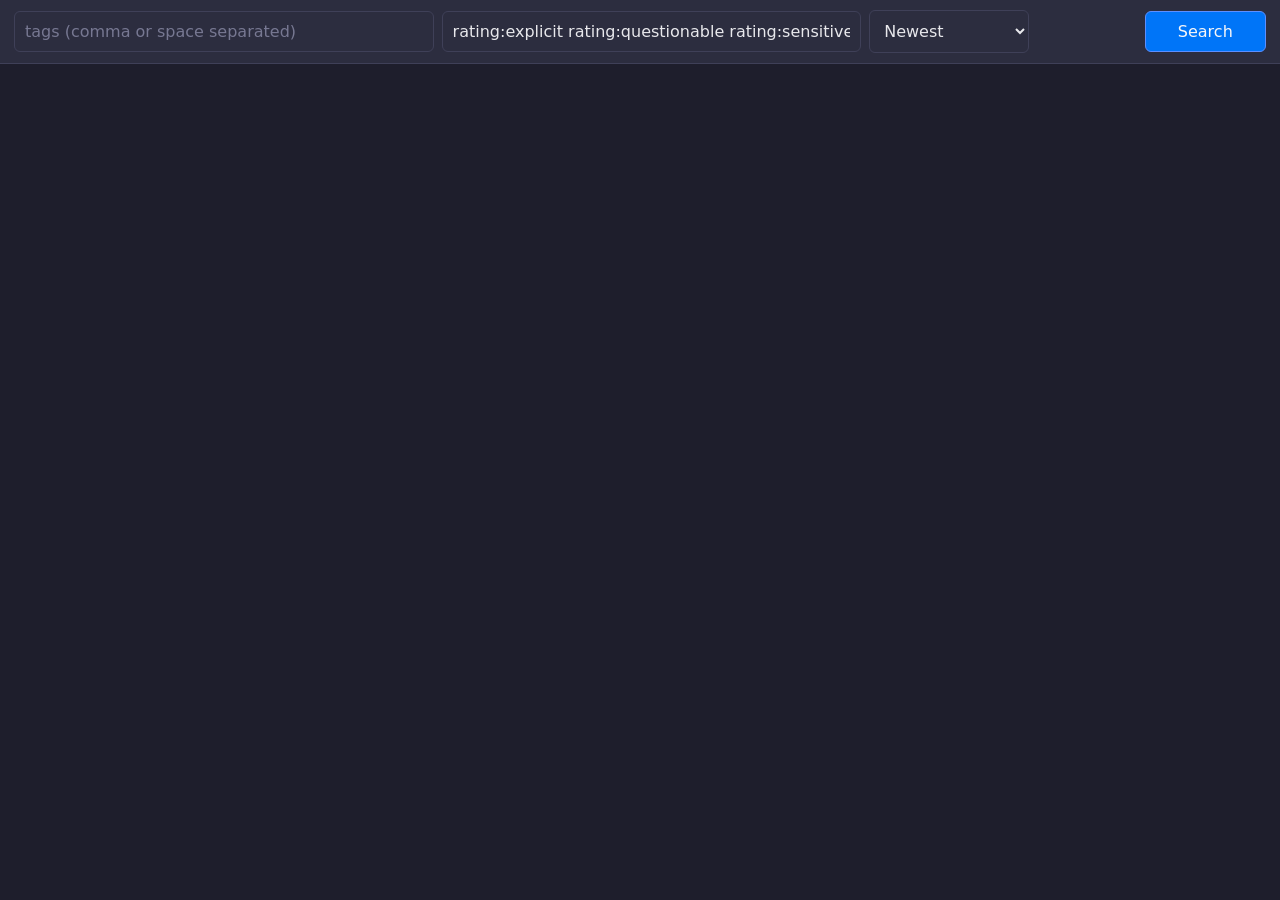
<file: index.html>
<!DOCTYPE html>
<html lang="en">
    <head>
        <meta charset="UTF-8">
        <title>Danbooru Browser</title>
        <link rel="icon" href="https://danbooru.donmai.us/favicon.ico">
        <meta name="viewport" content="width=device-width, initial-scale=1">
        <link rel="stylesheet" href="styles.css">
    </head>
    <body>
        <header>
            <input id="tags" placeholder="tags (comma or space separated)" autocomplete="off" autocapitalize="none">
            <input id="blacklist" placeholder="blacklist tags" autocomplete="off" autocapitalize="none"
                value="rating:explicit rating:questionable rating:sensitive">
            <select id="sort-order">
                <option value="">Newest</option>
                <option value="order:score">Top Scored</option>
                <option value="order:rank">Popular (Rank)</option>
            </select>
            <span id="status-note"></span>
            <button id="search-btn">Search</button>
        </header>

        <div id="suggestions"></div>
        <div id="grid"></div>

        <div id="spinner">
            <svg viewBox="0 0 24 24" fill="none" stroke="#555" stroke-width="2.5" stroke-linecap="round">
                <path d="M12 2v4M12 18v4M4.93 4.93l2.83 2.83M16.24 16.24l2.83 2.83M2 12h4M18 12h4M4.93 19.07l2.83-2.83M16.24 7.76l2.83-2.83"/>
            </svg>
        </div>

        <div id="sentinel"></div>

        <script>
            const API = "https://danbooru.donmai.us";

            const RATING_ABBREV = { explicit: "e", questionable: "q", sensitive: "s", general: "g" };

            // ── State ──
            let cursorId    = null;   // id of last fetched post (used for pagination)
            let canFetch = true;
            let exhausted   = false;  // no more pages
            let totalHidden = 0;

            // ── Column layout state ──
            let cols        = [];
            let colCount    = 0;

            // ── DOM refs ──
            const tagsEl    = document.getElementById("tags");
            const blackEl   = document.getElementById("blacklist");
            const suggestEl = document.getElementById("suggestions");
            const gridEl    = document.getElementById("grid");
            const spinnerEl = document.getElementById("spinner");
            const noteEl    = document.getElementById("status-note");

            // ── Search triggers ──
            document.getElementById("search-btn").addEventListener("click", startSearch);
            tagsEl.addEventListener("keydown",  e => { if (e.key === "Enter") { startSearch(); tagsEl.blur(); } });
            blackEl.addEventListener("keydown", e => { if (e.key === "Enter") { startSearch(); blackEl.blur(); } });

            // ── Autocomplete triggers ──
            let suggestTimer = null;

            tagsEl.addEventListener("input",  () => scheduleSuggest(tagsEl));
            blackEl.addEventListener("input", () => scheduleSuggest(blackEl));

            document.addEventListener("click", e => {
                if (!suggestEl.contains(e.target) && e.target !== tagsEl && e.target !== blackEl)
                    suggestEl.style.display = "none";
            });

            // ── Infinite scroll ──
            const observer = new IntersectionObserver(entries => {
                if (entries[0].isIntersecting) {
                    if (canFetch && !exhausted && tagsEl.value.trim()) {
                        loadMore();
                    }
                }
            }, {
                rootMargin: "100% 0px"
            });

            observer.observe(document.getElementById("sentinel"));

            // ── Grid resize ──
            new ResizeObserver(() => {
                clearTimeout(gridEl._resizeTimer);
                gridEl._resizeTimer = setTimeout(() => {
                    const n = targetColCount();
                    if (n !== colCount) rebuildGrid();
                }, 150);
            }).observe(gridEl);

            // ──────────────────────────────────────────────
            // Grid helpers
            // ──────────────────────────────────────────────

            function targetColCount() {
                return Math.max(2, Math.floor(gridEl.clientWidth / 200));
            }

            function shortestCol() {
                return cols.reduce((a, b) => a.h < b.h ? a : b);
            }

            function buildCols(n) {
                gridEl.innerHTML = "";
                colCount = n;
                cols = Array.from({ length: n }, () => {
                    const el = document.createElement("div");
                    el.className = "grid-col";
                    gridEl.appendChild(el);
                    return { el, h: 0 };
                });
            }

            function rebuildGrid() {
                // Collect all items and their aspect ratios before clearing
                const items = cols.flatMap(c => Array.from(c.el.children));
                const ratios = items.map(item => {
                    const inner = item.querySelector(".item-inner");
                    return parseFloat(inner.dataset.ratio) || 1;
                });

                buildCols(targetColCount());

                for (let i = 0; i < items.length; i++) {
                    const col = shortestCol();
                    col.h += ratios[i];
                    col.el.appendChild(items[i]);
                }
            }

            // ──────────────────────────────────────────────
            // Search / fetch
            // ──────────────────────────────────────────────

            function parseTags(text) {
                return text.trim().split(/[\s,]+/).filter(Boolean);
            }

            function startSearch() {
                window.scrollTo(0, 0);

                saveSettings();

                cursorId      = null;
                exhausted     = false;
                canFetch = true;
                totalHidden   = 0;
                noteEl.textContent = "";
                suggestEl.style.display = "none";

                buildCols(targetColCount());
                loadMore();
            }

            async function loadMore() {
                if (!canFetch || exhausted || !tagsEl.value.trim()) return;

                canFetch = false;
                spinnerEl.style.display = "flex";

                try {
                    const { posts, restricted } = await fetchPosts(tagsEl.value, blackEl.value, cursorId);

                    if (!posts.length) {
                        exhausted = true;
                        noteEl.textContent = "No results.";
                        return;
                    }

                    cursorId = posts[posts.length - 1].id;

                    await appendPosts(posts);

                    await new Promise(requestAnimationFrame);

                    const rect = document.getElementById("sentinel").getBoundingClientRect();
                    const triggerDistance = window.innerHeight * 2;

                    if (rect.top < triggerDistance && !exhausted) {
                        // We are still near the bottom, so fetch the next page immediately
                        canFetch = true; 
                        return loadMore(); 
                    }

                } catch (err) {
                    noteEl.textContent = "Fetch failed. Check connection.";
                    console.error(err);
                } finally {
                    canFetch = true;

                    // delay hide so UI doesn't flicker
                    setTimeout(() => {
                        spinnerEl.style.display = "none";
                    }, 50);
                }

                requestAnimationFrame(() => {
                    const rect = document.getElementById("sentinel").getBoundingClientRect();
                    if (rect.top < window.innerHeight) {
                        loadMore();
                    }
                });
            }

            async function fetchPosts(rawTags, rawBlacklist, afterId) {
                const sortOrder = document.getElementById("sort-order").value;
                const tags = parseTags(rawTags);
                const blacklist = new Set(parseTags(rawBlacklist));

                if (!tags.length) return { posts: [], restricted: 0 };

                if (sortOrder) tags.push(sortOrder);

                const ratingTags = tags.filter(t => t.startsWith("rating:"));
                const normalTags = tags.filter(t => !t.startsWith("rating:"));

                // Danbooru free-tier: max 2 non-rating tags in the API call
                const apiTags  = [...normalTags.slice(0, 2), ...ratingTags];
                const extraSet = new Set(normalTags.slice(2));

                const blacklistRatings = new Set(
                    [...blacklist]
                        .filter(t => t.startsWith("rating:") && RATING_ABBREV[t.slice(7)])
                        .map(t => RATING_ABBREV[t.slice(7)])
                );
                const blacklistTags = new Set([...blacklist].filter(t => !t.startsWith("rating:")));

                const params = new URLSearchParams({ tags: apiTags.join(" "), limit: 200 });
                if (afterId) params.set("page", `b${afterId}`);

                const res = await fetch(`${API}/posts.json?${params}`);
                if (!res.ok) throw new Error(`HTTP ${res.status}`);

                const raw = await res.json();
                const posts = [];
                let restricted = 0;

                for (const post of raw) {
                    if (!post.file_url) { restricted++; continue; }
                    if (blacklistRatings.has(post.rating)) continue;

                    const postTags = new Set(post.tag_string.split(" "));
                    if (blacklistTags.size && [...blacklistTags].some(t => postTags.has(t))) continue;
                    if (extraSet.size  && ![...extraSet].every(t => postTags.has(t))) continue;

                    const ext = post.file_url.split(".").pop().toLowerCase();
                    
                    let mediaUrl = post.file_url;

                    if (ext === "zip" && post.large_file_url) {
                        mediaUrl = post.large_file_url;
                    }

                    let clickUrl = `./viewer.html?id=${post.id}&src=${encodeURIComponent(mediaUrl)}&ext=${ext}`;

                    const isVideo = ["mp4", "webm"].includes(ext);
                    const isAnimated = ["mp4", "webm", "gif", "zip"].includes(ext);

                    const preview = isAnimated
                        ? (post.preview_file_url || post.file_url)
                        : (post.large_file_url || post.file_url);
                    
                    const previewExt = preview.split(".").pop().toLowerCase();
                    isPreviewAnimated = ["mp4", "webm", "gif"].includes(previewExt);

                    posts.push({
                        id: post.id,
                        url: clickUrl,
                        preview,
                        isPreviewAnimated,
                        w: post.image_width || 1,
                        h: post.image_height || 1,
                        isVideo,

                        parentId: post.parent_id,
                        hasChildren: post.has_children,
                        isDeleted: post.is_deleted || post.status === "deleted",
                        isPending: post.approval_status === "pending"
                    });
                }

                return { posts, restricted };
            }

            // ──────────────────────────────────────────────
            // DOM rendering
            // ──────────────────────────────────────────────

            function getPostType(p) {
                const cls = [];

                if (p.isDeleted) cls.push("deleted");
                if (p.isFlagged) cls.push("flagged");
                if (p.isPending) cls.push("pending");

                if (p.hasChildren) cls.push("parent");
                if (p.parentId) cls.push("child");

                if (!cls.length) cls.push("normal");

                return cls;
            }

            async function appendPosts(posts) {
                if (!cols.length) buildCols(targetColCount());

                for (let i = 0; i < posts.length; i++) {
                    const p = posts[i];
                    console.log(p)

                    const ratio = p.h / p.w;

                    const a = document.createElement("a");
                    a.className = "item";
                    a.href = p.url;
                    a.target = "_blank";
                    a.rel = "noopener";

                    if (p.isVideo) a.classList.add("video");

                    const classes = getPostType(p);
                    a.classList.add(...classes);

                    const inner = document.createElement("div");

                    const spinner = document.createElement("div");
                    spinner.className = "post-spinner";
                    spinner.innerHTML = `
                    <svg viewBox="0 0 24 24" fill="none" stroke-width="2.5" stroke-linecap="round">
                        <path d="M12 2v4M12 18v4M4.93 4.93l2.83 2.83M16.24 16.24l2.83 2.83M2 12h4M18 12h4M4.93 19.07l2.83-2.83M16.24 7.76l2.83-2.83"/>
                    </svg>
                    `;
                    inner.appendChild(spinner);

                    inner.className = "item-inner";
                    inner.style.paddingBottom = `${(ratio * 100).toFixed(2)}%`;
                    inner.dataset.ratio = ratio;

                    if (p.isPreviewAnimated) {
                        const vid = document.createElement("video");
                        vid.src = p.preview;
                        vid.muted = true;
                        vid.loop = true;
                        vid.playsInline = true;
                        vid.preload = "metadata";

                        vid.addEventListener("loadeddata", () => spinner.remove());
                        vid.addEventListener("error", () => spinner.remove());

                        inner.appendChild(vid);
                    } else {
                        const img = document.createElement("img");
                        img.src = p.preview;
                        img.loading = "lazy";
                        img.decoding = "async";
                        img.alt = "";

                        img.addEventListener("load", () => spinner.remove());
                        img.addEventListener("error", () => spinner.remove());

                        inner.appendChild(img);
                    }

                    a.appendChild(inner);

                    const col = shortestCol();
                    col.h += ratio;
                    col.el.appendChild(a);

                    if (i > 0 && i % 20 === 0) {
                        await new Promise(r => requestAnimationFrame(r));
                    }
                }
            }

            // ──────────────────────────────────────────────
            // Autocomplete
            // ──────────────────────────────────────────────

            function scheduleSuggest(input) {
                clearTimeout(suggestTimer);
                suggestTimer = setTimeout(() => suggest(input), 200);
            }

            const RATINGS = ["general", "sensitive", "questionable", "explicit"];

            // Danbooru tag category ids -> CSS class (matches the site's own coloring)
            const CATEGORY_CLASS = {
                0: "tag-general",
                1: "tag-artist",
                3: "tag-copyright",
                4: "tag-character",
                5: "tag-meta",
            };

            function positionSuggestBox(input) {
                const rect = input.getBoundingClientRect();
                suggestEl.style.top     = `${rect.bottom + 4}px`;
                suggestEl.style.left    = `${rect.left}px`;
                suggestEl.style.width   = `${rect.width}px`;
                suggestEl.style.display = "block";
                suggestEl.innerHTML     = "";
            }

            function renderSuggestItems(input, items, onPick) {
                for (const item of items) {
                    const div = document.createElement("div");
                    div.className = "sugg-item";

                    const label = document.createElement("span");
                    label.className   = item.cls || "tag-general";
                    label.textContent = item.label;
                    div.appendChild(label);

                    if (item.count != null) {
                        const count = document.createElement("span");
                        count.className   = "sugg-count";
                        count.textContent = item.count.toLocaleString();
                        div.appendChild(count);
                    }

                    div.addEventListener("mousedown", e => {
                        e.preventDefault();
                        onPick(item.value);
                        suggestEl.style.display = "none";
                        input.focus();
                    });
                    suggestEl.appendChild(div);
                }
            }

            // Replaces the last (partially-typed) token in the input with `value`.
            function commitToken(input, raw, last, value) {
                const tokens = raw.trim().split(/[\s,]+/);

                tokens.pop();
                tokens.push(value);
                input.value = tokens.join(" ") + " ";
            }

            async function suggest(input) {
                const raw  = input.value;
                const last = raw.split(/[\s,]+/).pop().trim();

                if (!last) {
                    suggestEl.style.display = "none";
                    return;
                }

                // Special-case the rating: metatag, but only once the colon has been
                // typed. A bare "rating" should still fall through to the normal API
                // search below (it has real tag-name matches like "rating_sensitive").
                const ratingMatch = last.match(/^rating:(.*)$/i);
                if (ratingMatch) {
                    const partial = ratingMatch[1].toLowerCase();
                    const matches = RATINGS.filter(r => r.startsWith(partial));

                    if (!matches.length) { suggestEl.style.display = "none"; return; }

                    positionSuggestBox(input);
                    renderSuggestItems(
                        input,
                        matches.map(r => ({ label: `rating:${r}`, value: `rating:${r}`, cls: "tag-rating" })),
                        value => commitToken(input, raw, last, value)
                    );
                    return;
                }

                const params = new URLSearchParams({
                    "search[name_matches]": `${last}*`,
                    "search[order]":        "count",
                    limit:                  8,
                });

                try {
                    const res  = await fetch(`${API}/tags.json?${params}`);
                    if (!res.ok) { suggestEl.style.display = "none"; return; }
                    const data = await res.json();

                    if (!data.length) { suggestEl.style.display = "none"; return; }

                    positionSuggestBox(input);
                    renderSuggestItems(
                        input,
                        data.map(tag => ({
                            label: tag.name,
                            value: tag.name,
                            cls:   CATEGORY_CLASS[tag.category] || "tag-general",
                            count: tag.post_count,
                        })),
                        value => commitToken(input, raw, last, value)
                    );
                } catch {
                    suggestEl.style.display = "none";
                }
            }

            // ──────────────────────────────────────────────
            // Settings persistence & URL Handling
            // ──────────────────────────────────────────────

            function saveSettings() {
                localStorage.setItem("last_tags", tagsEl.value);
                localStorage.setItem("last_blacklist", blackEl.value);
            }

            function loadSettings() {
                const savedTags = localStorage.getItem("last_tags");
                const savedBlacklist = localStorage.getItem("last_blacklist");

                if (savedTags !== null) {
                    tagsEl.value = savedTags;
                }
                if (savedBlacklist !== null) {
                    blackEl.value = savedBlacklist;
                }
            }

            function handleUrlParams() {
                const params = new URLSearchParams(window.location.search);

                const add = params.get('addtag'); 
                const rem = params.get('remtag');

                if (!add && !rem) return;

                let currentTags = parseTags(tagsEl.value);
                let currentBlacklist = parseTags(blackEl.value);

                if (add) {
                    const tagsToAdd = parseTags(add);
                    tagsToAdd.forEach(tag => {
                        // Is it in the blacklist
                        if (currentBlacklist.includes(tag)) {
                            // If yes, remove from blacklist and STOP
                            currentBlacklist = currentBlacklist.filter(t => t !== tag);
                        } 
                        else {
                            // If no, add to tags list if not already there
                            if (!currentTags.includes(tag)) {
                                currentTags.push(tag);
                            }
                        }
                    });
                }

                if (rem) {
                    const tagsToRem = parseTags(rem);
                    tagsToRem.forEach(tag => {
                        if (currentTags.includes(tag)) {
                            // If in search, remove it
                            currentTags = currentTags.filter(t => t !== tag);
                        } else {
                            // If not in search, add to blacklist
                            if (!currentBlacklist.includes(tag)) {
                                currentBlacklist.push(tag);
                            }
                        }
                    });
                }

                tagsEl.value = currentTags.join(" ");
                blackEl.value = currentBlacklist.join(" ");

                saveSettings();
                const cleanUrl = window.location.pathname + window.location.hash;
                window.history.replaceState({}, document.title, cleanUrl);
            }

            loadSettings();
            handleUrlParams();
            
            if (tagsEl.value.trim()) {
                startSearch();
            }
        </script>
    </body>
</html>
</file>
<file: styles.css>
*, *::before, *::after { box-sizing: border-box; }

body {
    background: #1e1e2c; /* grey-9 */
    color: #e8e8ec;      /* grey-1 */
    font-family:verdana, system-ui, "ＭＳ Ｐゴシック", -apple-system, sans-serif;
    margin: 0;
}

/* ── Header ── */

header {
    position: sticky;
    top: 0;
    z-index: 100;

    background: #2c2d3f;
    border-bottom: 1px solid #3f4058;
    padding: 10px 14px;

    display: flex;
    gap: 8px;
    align-items: center;
}

input {
    background: #2c2d3f;
    border: 1px solid #3f4058;
    color: #e8e8ec;
    padding: 10px;
    border-radius: 6px;
    font-size: 16px;
    outline: none;
    transition: 0.15s;
    font-family: inherit;
}

input::placeholder {
    color: #777892; /* grey-5 */
}

input:focus {
    border-color: #5d8fff; /* blue-4 */
    box-shadow: 0 0 0 2px #002c66; /* blue-8 */
}

select {
    background: #2c2d3f;
    border: 1px solid #3f4058;
    color: #e8e8ec;
    padding: 10px;
    border-radius: 6px;
    font-size: 16px;
    outline: none;
    transition: 0.15s;
    font-family: inherit;
}

#tags {
    flex: 4;
    min-width: 0;
}

#blacklist {
    flex: 4;
    min-width: 0;
}

#search-btn {
    flex: 1;
}

#status-note {
    flex: 1;
    min-width: 0;
}

@media (max-width: 700px) {
    header {
        flex-wrap: wrap;
    }

    #tags,
    #blacklist {
        flex: 1 1 100%;
    }

    #search-btn {
        flex: 0 0 100px;
    }

    #status-note {
        flex: 1;
    }
}

/* ── Buttons ── */

button {
    background: #0075f8; /* blue-5 */
    border: 1px solid #5d8fff; /* blue-4 */
    color: #f6f6f8; /* grey-0 */
    padding: 10px;
    border-radius: 6px;
    min-width: 77px;
    font-size: 16px;
    cursor: pointer;
    touch-action: manipulation;
    transition: 0.15s;
    font-family: inherit;
}

button:hover {
    background: #5d8fff;
}

button:active {
    background: #005ac3; /* blue-6 */
}

/* ── Status ── */

#status-note {
    font-size: 12px;
    color: #9192a7; /* grey-4 */
}

/* ── Autocomplete ── */

#suggestions {
    position: fixed;
    background: #2c2d3f;
    border: 1px solid #3f4058;
    border-radius: 0 0 8px 8px;
    display: none;
    z-index: 10000;
    box-shadow: 0 12px 30px rgba(0,0,0,.55);
    max-height: 50vh;
    overflow-y: auto;
}

.sugg-item {
    padding: 12px 15px;
    cursor: pointer;
    font-size: 14px;
    border-bottom: 1px solid #3f4058;
    white-space: nowrap;
    overflow: hidden;
    display: flex;
    align-items: baseline;
    justify-content: space-between;
    gap: 8px;
    transition: 0.1s;
}

.sugg-item > span:first-child {
    overflow: hidden;
    text-overflow: ellipsis;
}
.sugg-item:last-child { border-bottom: none; }
.sugg-item:hover { background: #3f4058; }

/* ── Danbooru tag categories ── */

.tag-general {
    color: #009be6; /* blue-3 */
}

.tag-artist {
    color: #ff8a8b; /* red-4 */
}

.tag-copyright {
    color: #c797ff; /* purple-3 */
}

.tag-character {
    color: #35c64a; /* green-3 */
}

.tag-meta {
    color: #ead084; /* yellow-2 */
}

.tag-rating {
    color: #9192a7; /* grey-4 */
}

.sugg-count {
    color: #777892; /* grey-5 */
    font-size: 12px;
    flex-shrink: 0;
}

/* ── Grid ── */

#grid {
    padding: 10px;
    display: flex;
    gap: 10px;
    align-items: start;
}

.grid-col {
    flex: 1;
    display: flex;
    flex-direction: column;
    gap: 10px;
    min-width: 0;
}

/* ── Posts ── */

.item {
    display: block;
    background: #2c2d3f;
    overflow: hidden;
    transition: 0.15s;
    border: 2px solid #3f4058;
}

.item.video::after {
    content: "▶";
    position: absolute;
    top: 6px;
    right: 6px;
    font-size: 12px;
    color: white;
    background: rgba(0,0,0,0.5);
    padding: 2px 4px;
}

.item.child {
    border-color: #fd9200 !important;
}

.item.parent {
    border-color: #35c64a !important;
}

.item.deleted {
    border-color: #e05a5a;
    border-bottom-color: #e05a5a !important;
    border-right-color: #e05a5a !important;
}

.item.flagged {
    border-color: #ed2426;
    border-bottom-color: #ed2426 !important;
    border-right-color: #ed2426 !important;
}

.item.pending {
    border-color: #009be6;
    border-bottom-color: #009be6 !important;
    border-right-color: #009be6 !important;
}

.item-inner {
    position: relative;
    width: 100%;
    overflow: hidden;
}

.item img,
.item video {
    position: absolute;
    inset: 0;
    width: 100%;
    height: 100%;
    object-fit: cover;
}

video::-webkit-media-controls {
    display:none !important;
}

/* ── Spinner ── */

#spinner {
    display: none;
    justify-content: center;
    padding: 24px;
}

#spinner svg {
    width: 32px;
    height: 32px;
    stroke: #5d8fff;
    animation: spin 0.8s linear infinite;
}

@keyframes spin {
    to {
        transform: rotate(360deg);
    }
}

.post-spinner {
    position: absolute;
    inset: 0;
    display: flex;
    align-items: center;
    justify-content: center;
    background: #2c2d3f;
    z-index: 2;
}

.post-spinner svg {
    width: 24px;
    height: 24px;
    stroke: #5d8fff;
    animation: spin 0.8s linear infinite;
}

#sentinel { height: 1px; color: red;}
</file>
